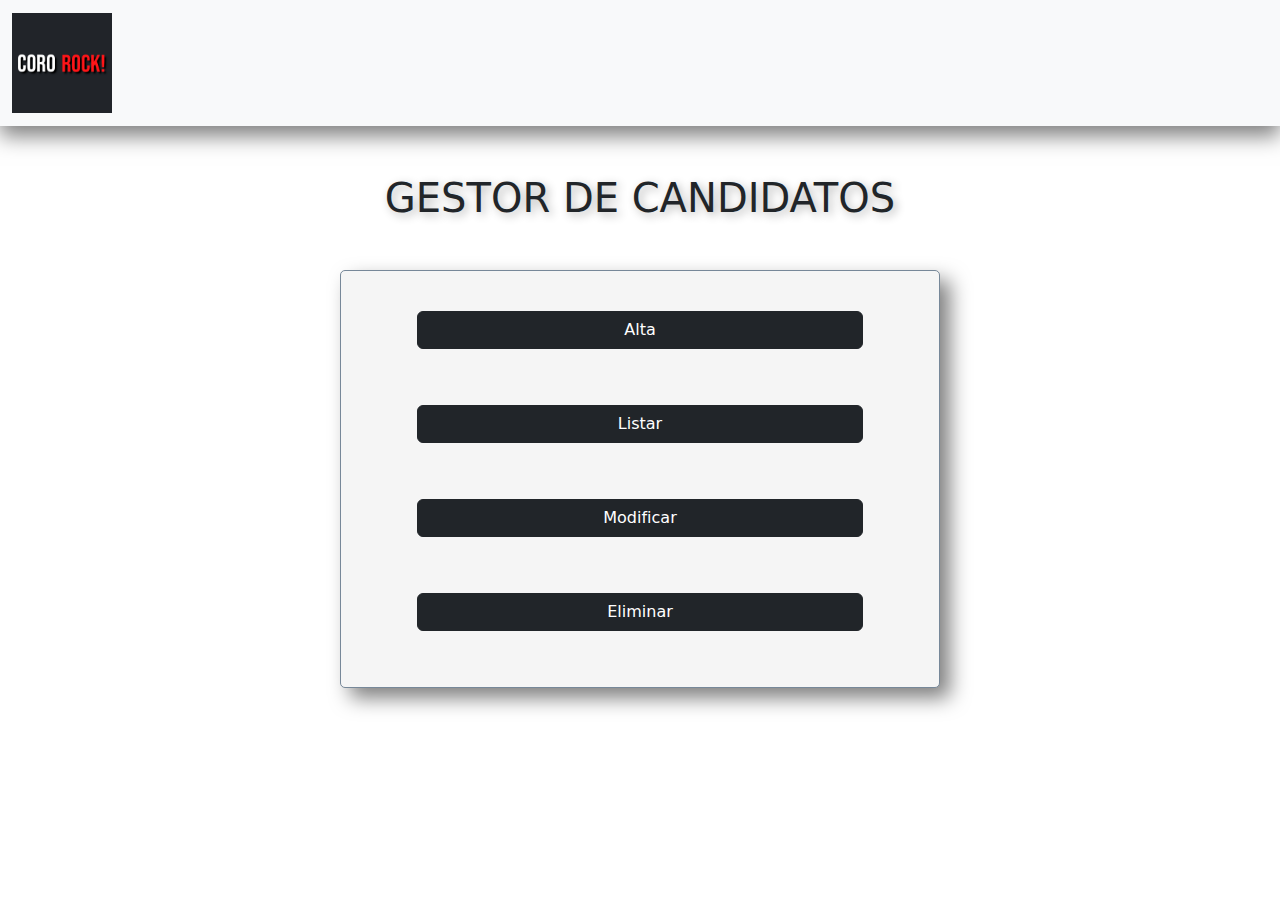
<file: index.html>
<!DOCTYPE html>
<html lang="es">
<head>
<meta charset="UTF-8">

<meta name="viewport" content="width=device-width, initial-
scale=1.0">

<title>Ejemplo de uso de la API</title>
<link rel="stylesheet" href="./static/styles.css">
<link href="https://cdn.jsdelivr.net/npm/bootstrap@5.3.3/dist/css/bootstrap.min.css" rel="stylesheet">
</head>
<body>
<header>
    <nav class="navbar navbar-light bg-light box_shadow">
        <div class="container-fluid">
          <a class="navbar-brand" href="#">
            <img src="./static/images/logo.jpg" alt="" width="100" height="100">
          </a>
        </div>
      </nav>
</header>

<div class="container mt-5">
<h1 class="text-center mb-4 title-shadow">GESTOR DE CANDIDATOS</h1><br>

  <form>
      <div class="row mb-3">
          <div class="col-12 contenedor-centrado">
              <a role="button" href="altas.html" class="btn btn-dark btn-menu">Alta</a>
          </div>
      </div>
      <div class="row mb-3">
          <div class="col-12 contenedor-centrado">
              <a role="button" href="listado.html" class="btn btn-dark btn-menu">Listar</a>
          </div>
      </div>
      <div class="row mb-3">
          <div class="col-12 contenedor-centrado">
              <a role="button" href="modificaciones.html" class="btn btn-dark btn-menu">Modificar</a>
          </div>
      </div>
      <div class="row mb-3">
          <div class="col-12 contenedor-centrado">
              <a role="button" href="eliminar.html" class="btn btn-dark btn-menu">Eliminar</a>
          </div>
      </div>
  </form>
</div>

    <script
        src="https://cdn.jsdelivr.net/npm/bootstrap@5.3.3/dist/js/bootstrap.bundle.min.js"
        integrity="sha384-YvpcrYf0tY3lHB60NNkmXc5s9fDVZLESaAA55NDzOxhy9GkcIdslK1eN7N6jIeHz"
        crossorigin="anonymous"
    ></script>
  
    </body>
</html>
</file>
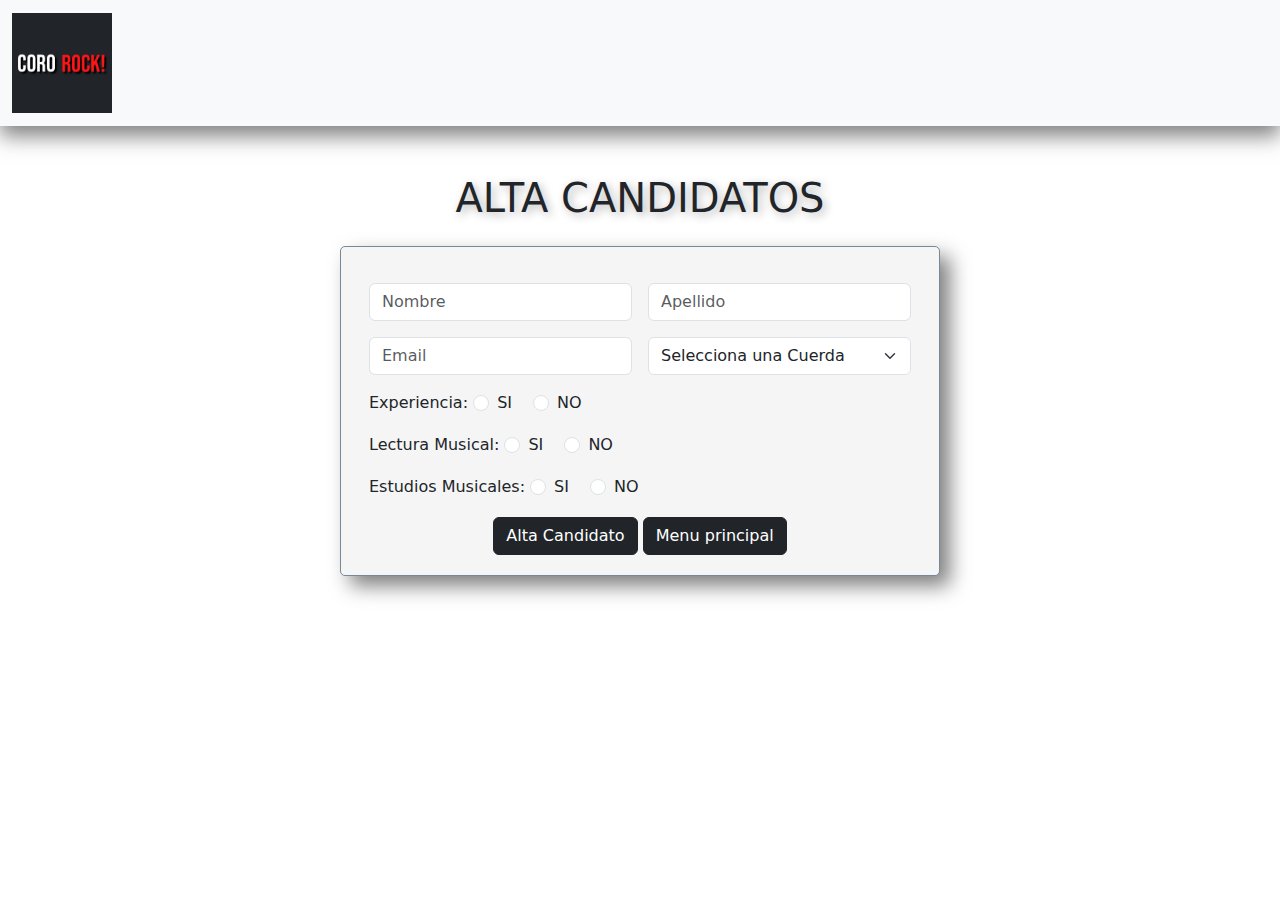
<file: altas.html>
<!DOCTYPE html>
<html lang="es">
<head>
    <meta charset="UTF-8">
    <meta http-equiv="X-UA-Compatible" content="IE=edge">
    <meta name="viewport" content="width=device-width, initial-scale=1.0">
    <title>Agregar Candidatos a la BBDD</title>
    <link rel="stylesheet" href="./static/styles.css">
    <link href="https://cdn.jsdelivr.net/npm/bootstrap@5.3.3/dist/css/bootstrap.min.css" rel="stylesheet">
</head>
<body>
    <header>
        <nav class="navbar navbar-light bg-light box_shadow" >
            <div class="container-fluid">
              <a class="navbar-brand" href="#">
                <img src="./static/images/logo.jpg" alt="" width="100" height="100">
              </a>
            </div>
          </nav>
    </header>
    <div class="container mt-5">    
          <h1 class="text-center mb-4 title-shadow">ALTA CANDIDATOS</h1>
        <form action="" id="audition-form" enctype="multipart/form-data" class="row g-3 needs-validation" novalidate>
          
            <div class="col-md-6">
                <label for="inputFirstName" class="visually-hidden form-label">Nombre</label>
                <input type="text" class="form-control" id="inputFirstName" name="nombre" placeholder="Nombre" required>
                <div class="invalid-feedback">Por favor, ingresa tu nombre.</div>
            </div>
            <div class="col-md-6">
                <label for="inputLastName" class="visually-hidden form-label">Apellido</label>
                <input type="text" class="form-control" id="inputLastName" name="apellido" placeholder="Apellido" required>
                <div class="invalid-feedback">Por favor, ingresa tu apellido.</div>
            </div>
            <div class="col-md-6">
                <label for="inputEmail4" class="visually-hidden form-label">Email</label>
                <input type="email" class="form-control" id="inputEmail4" name="email" placeholder="Email" required>
                <div class="invalid-feedback">Por favor, ingresa un email válido.</div>
            </div>
            <div class="col-md-6">
                <label for="inputState" class="visually-hidden form-label">State</label>
                <select id="inputState" class="form-select" name="cuerda" required>
                    <option selected disabled value="">Selecciona una Cuerda</option>
                    <option value="Soprano">Soprano</option>
                    <option value="Alto">Alto</option>
                    <option value="Tenor">Tenor</option>
                    <option value="Bajo">Bajo</option>
                    <option value="No lo sé">No lo sé</option>
                </select>
                <div class="invalid-feedback">Por favor, selecciona una cuerda.</div>
            </div>
            <div class="col-md-12">
                <label class="form-check-label">Experiencia:</label>
                <div class="form-check form-check-inline">
                    <input class="form-check-input" type="radio" name="experiencia" id="experienciaSi" value="SI" required>
                    <label class="form-check-label" for="experienciaSi">SI</label>
                </div>
                <div class="form-check form-check-inline">
                    <input class="form-check-input" type="radio" name="experiencia" id="experienciaNo" value="NO" required>
                    <label class="form-check-label" for="experienciaNo">NO</label>
                </div>
            </div>
            <div class="col-md-12">
                <label class="form-check-label">Lectura Musical:</label>
                <div class="form-check form-check-inline">
                    <input class="form-check-input" type="radio" name="lectura" id="lecturaMusicalSi" value="SI" required>
                    <label class="form-check-label" for="lecturaMusicalSi">SI</label>
                </div>
                <div class="form-check form-check-inline">
                    <input class="form-check-input" type="radio" name="lectura" id="lecturaMusicalNo" value="NO" required>
                    <label class="form-check-label" for="lecturaMusicalNo">NO</label>
                </div>
            </div>
            <div class="col-md-12">
                <label class="form-check-label">Estudios Musicales:</label>
                <div class="form-check form-check-inline">
                    <input class="form-check-input" type="radio" name="estudios" id="estudiosMusicalesSi" value="SI" required>
                    <label class="form-check-label" for="estudiosMusicalesSi">SI</label>
                </div>
                <div class="form-check form-check-inline">
                    <input class="form-check-input" type="radio" name="estudios" id="estudiosMusicalesNo" value="NO" required>
                    <label class="form-check-label" for="estudiosMusicalesNo">NO</label>
                </div>
            </div>
            <div class="col-md-12 text-center">
                <button type="submit" id="audition-btn" class="btn btn-dark">Alta Candidato</button>
                <a role="button" href="index.html" class="btn btn-dark">Menu principal</a>
            </div>
        </form>
   
</div>

    <script src="https://cdn.jsdelivr.net/npm/bootstrap@5.3.3/dist/js/bootstrap.bundle.min.js"></script>
    <script src="./altas.js"></script>
</body>
</html>
</file>
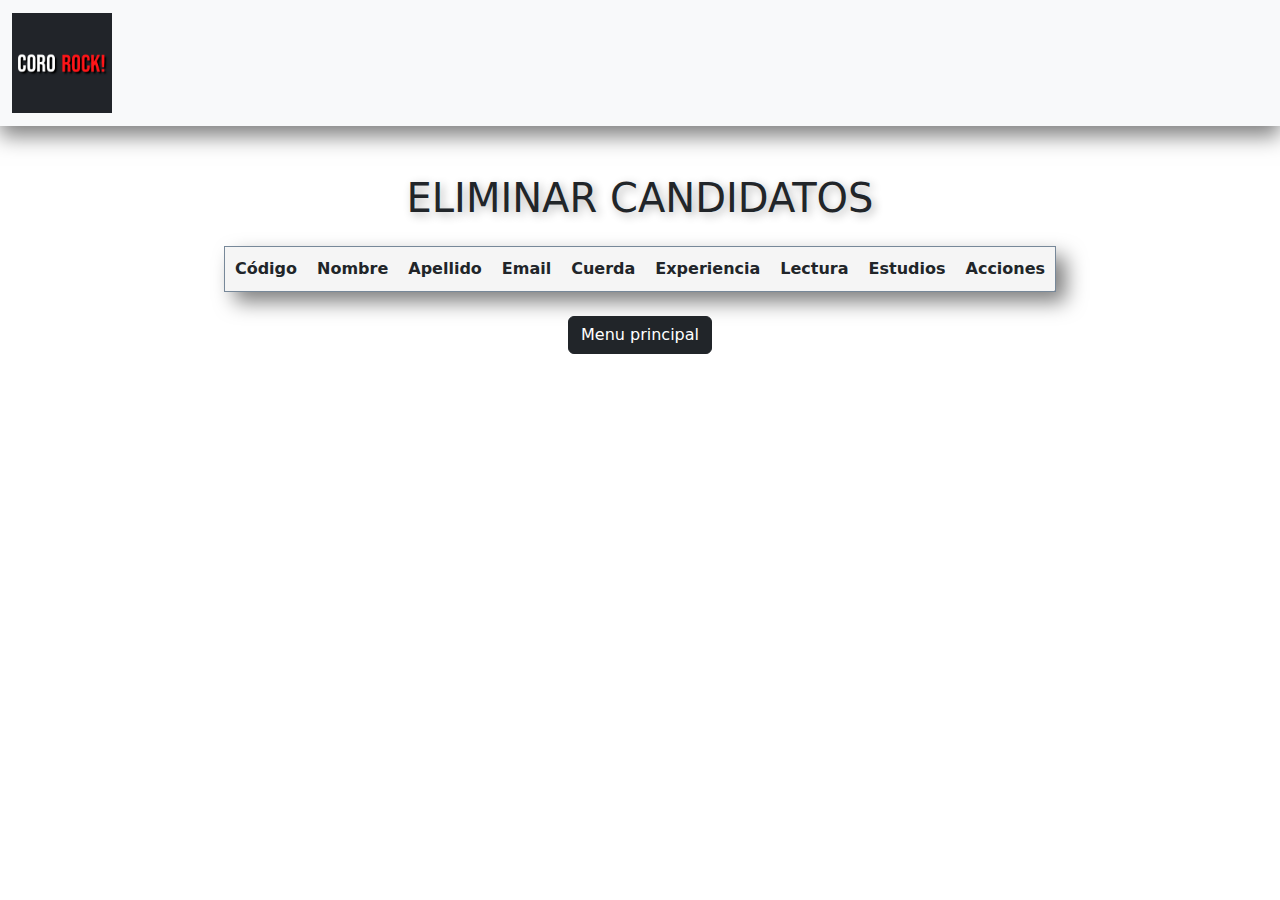
<file: eliminar.html>
<!DOCTYPE html>
<html lang="en">
<head>
    <meta charset="UTF-8">
    <meta name="viewport" content="width=device-width, initial-scale=1.0">
    <title>Eliminar Candidato</title>
    <link rel="stylesheet" href="./static/styles.css">
    <link href="https://cdn.jsdelivr.net/npm/bootstrap@5.3.3/dist/css/bootstrap.min.css" rel="stylesheet">
</head>
<body>
    <header>
        <nav class="navbar navbar-light bg-light box_shadow">
            <div class="container-fluid">
              <a class="navbar-brand" href="#">
                <img src="./static/images/logo.jpg" alt="" width="100" height="100">
              </a>
            </div>
          </nav>
        </header>
     <div class="container mt-5">
        <h1 class="text-center mb-4 title-shadow">ELIMINAR CANDIDATOS</h1>
        <table id="delete-table"> <!-- Se crea una tabla para mostrar los
        productos. -->
        <thead> <!--Encabezado de la tabla con columnas para código,
        descripción, cantidad, precio y acciones.-->
        
        <tr>
            <th>Código</th>
            <th>Nombre</th>
            <th>Apellido</th>
            <th>Email</th>
            <th>Cuerda</th>
            <th>Experiencia</th>
            <th>Lectura</th>
            <th>Estudios</th>
            <th>Acciones</th>
        </tr>
        </thead>
        <tbody>
        </tbody>
        </table><br>
        <div class="d-flex justify-content-center">
        <a role="button" href="index.html" class="btn btn-dark">Menu principal</a>
        </div>
    
      </div>

    <script src="https://cdn.jsdelivr.net/npm/bootstrap@5.3.3/dist/js/bootstrap.bundle.min.js"></script>
    <script src="./eliminar.js"></script>
</body>
</html>
</file>
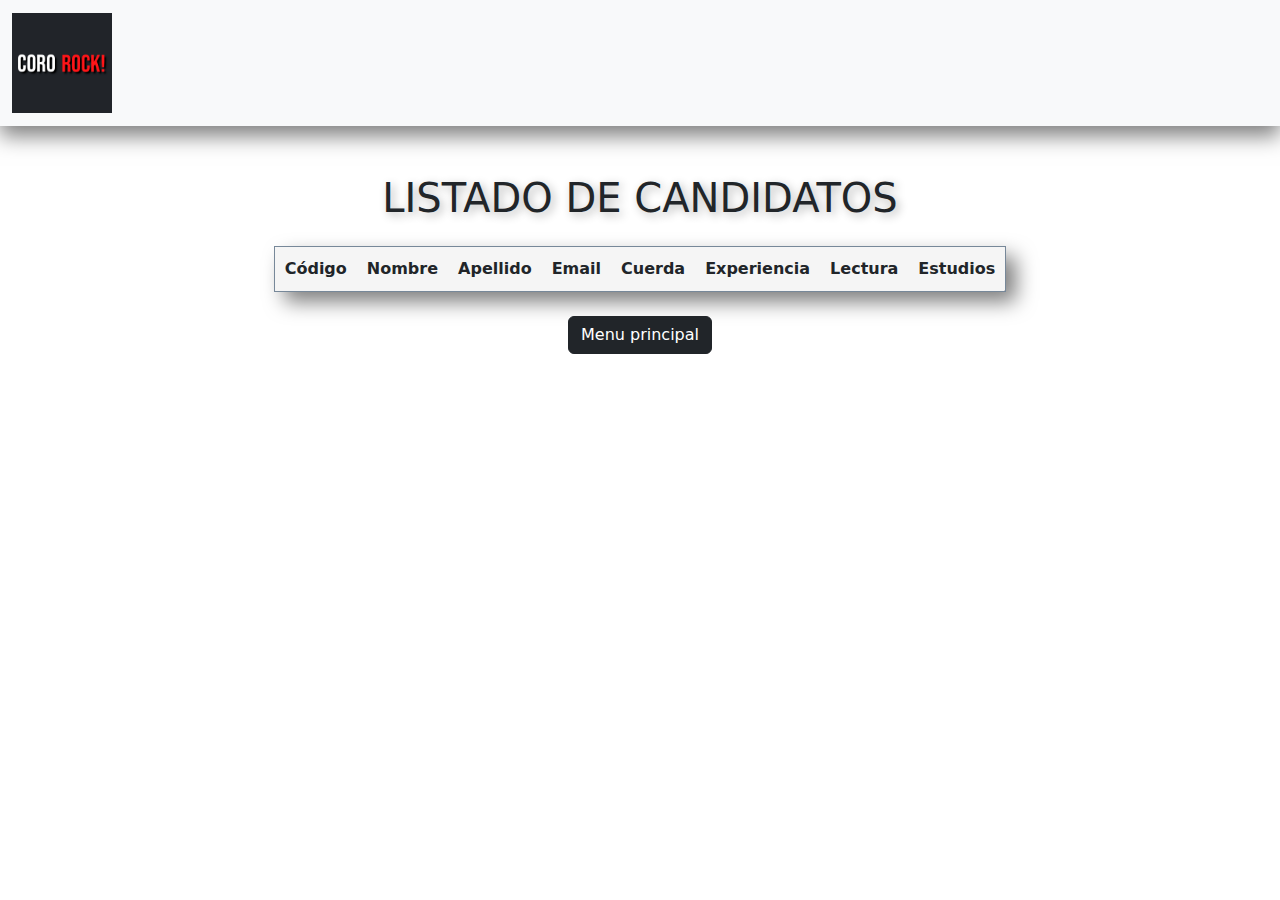
<file: listado.html>
<!DOCTYPE html>
<html lang="es">
  <head>
    <meta charset="UTF-8" />
    <meta http-equiv="X-UA-Compatible" content="IE=edge" />

    <meta
      name="viewport"
      content="width=device-width, initial-
scale=1.0"
    />

    <title>Listar Candidatos</title>
    <link rel="stylesheet" href="./static/styles.css" />
    <link href="https://cdn.jsdelivr.net/npm/bootstrap@5.3.3/dist/css/bootstrap.min.css" rel="stylesheet">
  </head>
  <body>
    
    <header>
      <nav class="navbar navbar-light bg-light box_shadow">
        <div class="container-fluid">
          <a class="navbar-brand" href="#">
            <img src="./static/images/logo.jpg" alt="" width="100" height="100">
          </a>
        </div>
      </nav>
    </header>
    <div class="container mt-5">
    <h1 class="text-center mb-4 title-shadow">LISTADO DE CANDIDATOS</h1>
   
    <table>
      <!-- Se crea una tabla para mostrar los productos. -->
      <thead>
        <!--Encabezado de la tabla con columnas para código,
    descripción, cantidad, precio y acciones.-->
   
        <tr>
          <th>Código</th>
          <th>Nombre</th>
          <th>Apellido</th>
          <th>Email</th>
          <th>Cuerda</th>
          <th>Experiencia</th>
          <th>Lectura</th>
          <th>Estudios</th>
        </tr>
      </thead>
      <tbody id="tabla-candidatos"></tbody>
    </table>
    <br />
 
    <div class="d-flex justify-content-center">
        <a role="button" href="index.html" class="btn btn-dark d-flex-inline justify-content-center">Menu principal</a>
    </div>  
  </div>



    <script src="https://cdn.jsdelivr.net/npm/bootstrap@5.3.3/dist/js/bootstrap.bundle.min.js"></script>
    <script src="./listado.js"></script>
  </body>
</html>
</file>
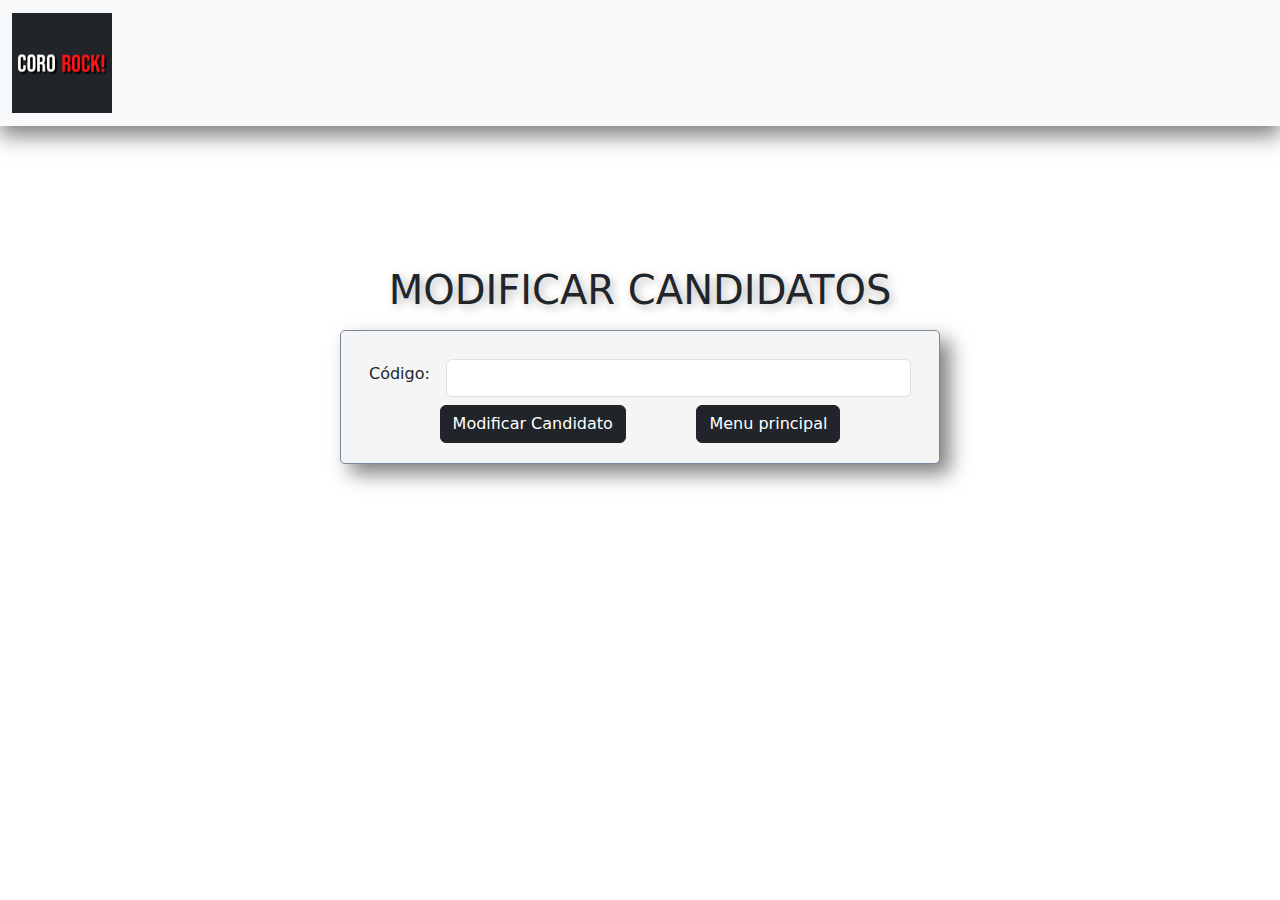
<file: modificaciones.html>
<!DOCTYPE html>
<html lang="en">
<head>
    <meta charset="UTF-8">
    <meta http-equiv="X-UA-Compatible" content="IE=edge">
    <meta name="viewport" content="width=device-width, initial-scale=1.0">
    <title>Modificar Candidato</title>
    <link rel="stylesheet" href="./static/styles.css">
    <link href="https://cdn.jsdelivr.net/npm/bootstrap@5.3.3/dist/css/bootstrap.min.css" rel="stylesheet">
</head>
<body>
<header>

<nav class="navbar navbar-light bg-light box_shadow">
    <div class="container-fluid">
      <a class="navbar-brand" href="#">
        <img src="./static/images/logo.jpg" alt="" width="100" height="100">
      </a>
    </div>
  </nav>
</header>  
    
    <!-- Contenedor principal que será controlado por JavaScript. Este
    contenedor tendrá dos formularios. -->
<div class="container mt-5" id="app">    
    <!-- Primer formulario: Selector de producto. LLama a la función
    obtenerProducto cuando se envíe el formulario -->
    <div id="getByCode" class="contenedor-centrado" >
        <div>
        <h1 class="text-center mb-4 title-shadow">MODIFICAR CANDIDATOS</h1>
        </div>
  
<form id="form-obtener-candidato" class="row gx-3 gy-2 align-items-center mx-auto">
    <div class="col-auto">
        <label for="codigo" class="form-label">Código:</label>
    </div>
    <div class="col">
        <input type="text" class="form-control w-100" id="codigo" required>
    </div>
    <div class="col-12 d-flex justify-content-evenly">
        <button type="submit" class="btn btn-dark">Modificar Candidato</button>
        <a role="button" href="./index.html" class="btn btn-dark">Menu principal</a>
    </div>
    </form>
    </div>
    <!-- Segundo formulario: se muestra solo si mostrarDatosProducto
    es verdadero. Llama a la función guardarCambios -->
   
<div id="datos-candidato" class="visually-hidden contenedor-centrado">
   
        <h1 class="text-center mb-4 title-shadow">DATOS CANDIDATO</h1>
    <form action="" id="form-guardar-cambios" enctype="multipart/form-data" class="row g-3 needs-validation" novalidate>
          
        <div class="col-md-6">
            <label for="modificarNombre" class="visually-hidden form-label">Nombre</label>
            <input type="text" class="form-control" id="modificarNombre" name="nombre" placeholder="Nombre"required>
            <div class="invalid-feedback">Por favor, ingresa tu nombre.</div>
        </div>
        <div class="col-md-6">
            <label for="modificarApellido" class="visually-hidden form-label">Apellido</label>
            <input type="text" class="form-control" id="modificarApellido" name="apellido" placeholder="Apellido" required>
            <div class="invalid-feedback">Por favor, ingresa tu apellido.</div>
        </div>
        <div class="col-md-6">
            <label for="modificarEmail" class="visually-hidden form-label">Email</label>
            <input type="email" class="form-control" id="modificarEmail" name="email" placeholder="Email" required>
            <div class="invalid-feedback">Por favor, ingresa un email válido.</div>
        </div>
        <div class="col-md-6">
            <label for="modificarCuerda" class="visually-hidden form-label">Cuerda</label>
            <select id="modificarCuerda" class="form-select" name="cuerda" required>
                <option selected disabled value="">Selecciona una Cuerda</option>
                <option value="Soprano">Soprano</option>
                <option value="Alto">Alto</option>
                <option value="Tenor">Tenor</option>
                <option value="Bajo">Bajo</option>
                <option value="No lo sé">No lo sé</option>
            </select>
            <div class="invalid-feedback">Por favor, selecciona una cuerda.</div>
        </div>
        <div class="col-md-12">
            <label class="form-check-label">Experiencia:</label>
            <div class="form-check form-check-inline">
                <input class="form-check-input" type="radio" name="experiencia" id="modificarExpSi" value="SI" required>
                <label class="form-check-label" for="modificarExpSi">SI</label>
            </div>
            <div class="form-check form-check-inline">
                <input class="form-check-input" type="radio" name="experiencia" id="modificarExpNo" value="NO" required>
                <label class="form-check-label" for="modificarExpNo">NO</label>
            </div>
        </div>
        <div class="col-md-12">
            <label class="form-check-label">Lectura Musical:</label>
            <div class="form-check form-check-inline">
                <input class="form-check-input" type="radio" name="lectura" id="modificarLecturaSi" value="SI" required>
                <label class="form-check-label" for="modificarLecturaSi">SI</label>
            </div>
            <div class="form-check form-check-inline">
                <input class="form-check-input" type="radio" name="lectura" id="modificarLecturaNo" value="NO" required>
                <label class="form-check-label" for="modificarLecturaNo">NO</label>
            </div>
        </div>
        <div class="col-md-12">
            <label class="form-check-label">Estudios Musicales:</label>
            <div class="form-check form-check-inline">
                <input class="form-check-input" type="radio" name="estudios" id="modificarEstudiosSi" value="SI" required>
                <label class="form-check-label" for="modificarEstudiosSi">SI</label>
            </div>
            <div class="form-check form-check-inline">
                <input class="form-check-input" type="radio" name="estudios" id="modificarEstudiosNo" value="NO" required>
                <label class="form-check-label" for="modificarEstudiosNo">NO</label>
            </div>
        </div>
        <div class="col-md-12 text-center">
            
            <button type="submit" id="change-btn" class="btn btn-dark">Guardar Cambios</button>
            <a role="button" href="./modificaciones.html" class="btn btn-dark">Cancelar</a>
        </div>
    </form>
</div>
</div>

    <script src="https://cdn.jsdelivr.net/npm/bootstrap@5.3.3/dist/js/bootstrap.bundle.min.js"></script>
    <script src="./modificaciones.js"></script>
</body>
</html>
</file>
<file: static/styles.css>
@import url('https://fonts.googleapis.com/css2?family=Roboto+Condensed:ital,wght@0,100..900;1,100..900&display=swap');

*{

margin: 0;
padding: 0;
box-sizing: border-box;
}

body {
background-color: whitesmoke;
color:black;
}

.contenedor-centrado {
  display: flex;
  justify-content: center;
  align-items: center;
  flex-direction: column; /* Asegura que los elementos se alineen verticalmente */
  padding: 20px;
  margin-top: 120px; /* Ajusta según sea necesario para evitar que el navbar lo cubra */
}
  
.box_shadow {
  box-shadow: 0px 10px 20px rgba(0, 0, 0, 0.5);
}

 form, #audition-form {
  
    max-width: 600px; /* Ajusta el ancho máximo según tu diseño */
    margin: 0 auto; /* Centra horizontalmente el formulario */
    padding: 20px;
    background-color: whitesmoke;
    border: 1px solid lightslategray;
    border-radius: 5px;
    box-shadow: 10px 10px 20px rgba(0, 0, 0, 0.5);

} 
table {
max-width: 90%;
margin: 0 auto;
padding: 20px;
background-color: whitesmoke;
border: 1px solid lightslategray;
border-radius: 5px;
box-shadow: 10px 10px 20px rgba(0, 0, 0, 0.5);
}
.title-shadow {
  text-shadow: 3px 3px 10px rgba(0, 0, 0, 0.3);
}

.btn-menu {
    width: 80%;
}

tr{
    text-align: center;
}
th {
    padding: 10px; /* Ajusta este valor según el espacio deseado */
    text-align: center; /* Alineación del texto centrada */
  }

#tabla-candidatos {
    border-collapse: collapse; /* Fusiona los bordes de las celdas */
    width: 100%; /* Ancho completo de la tabla */
  }

  /* Estilo para las celdas de la tabla */
  #tabla-candidatos td {
    border: 1px solid #ddd; /* Borde delgado gris para las celdas */
    padding: 8px; /* Espaciado interno de las celdas */
    text-align: center; /* Centrado del contenido */
  }

  /* Ajuste de espaciado entre columnas específicas */
  #tabla-candidatos .espacio-colum1 {
    padding-right: 20px; /* Aumenta el espaciado entre cuerda y experiencia */
  }

  #tabla-candidatos .espacio-colum2 {
    padding-right: 20px; /* Aumenta el espaciado entre experiencia y lectura */
  }

  #tabla-candidatos .espacio-colum3 {
    padding-right: 20px; /* Aumenta el espaciado entre lectura y estudios */
  }
</file>
